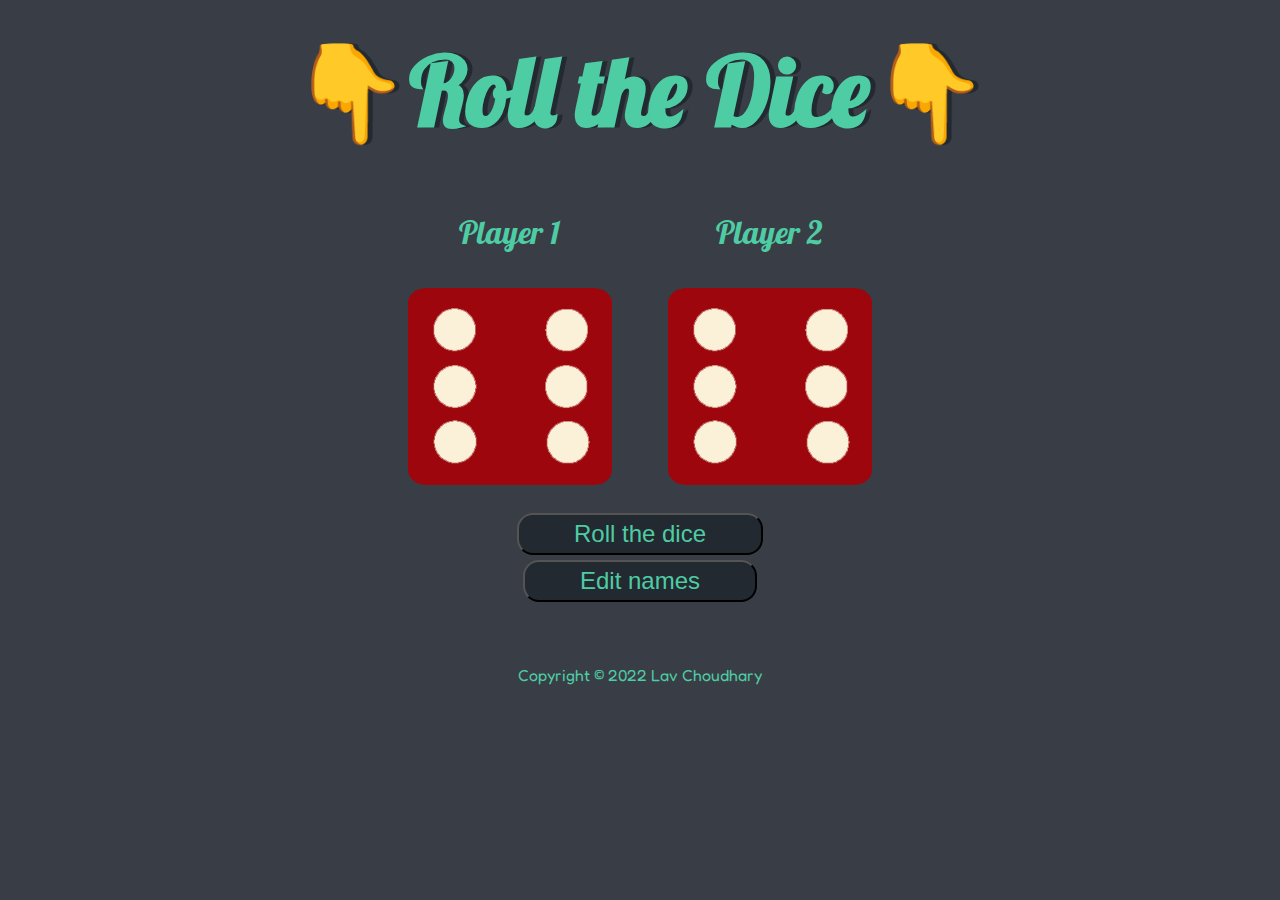
<file: index.html>
<html lang="en" dir="ltr">

<head>
  <meta charset="utf-8">
  <title>Dice</title>
  <link rel="stylesheet" href="styles.css">
  <!-- Google Fonts -->
  <link href="https://fonts.googleapis.com/css?family=Indie+Flower|Lobster" rel="stylesheet">
  <link rel="preconnect" href="https://fonts.googleapis.com">
  <link rel="preconnect" href="https://fonts.gstatic.com" crossorigin>
  <link href="https://fonts.googleapis.com/css2?family=Fredoka:wght@300&display=swap" rel="stylesheet">
  <!-- Favicon -->
  <link rel="icon" href="images/diceicon.png">

</head>

<body>

  <div class="container">
    <h1>👇Roll the Dice👇</h1>

    <div class="dice">
      <p id="name1">Player 1</p>
      <img class="img1" src="images/dice6.png">
    </div>

    <div class="dice">
      <p id="name2">Player 2</p>
      <img class="img2" src="images/dice6.png">
    </div>

  </div>

  <div class="buttons">
    <button class="btn btn-primary btn-outline-dark" onclick="rollFunction()">Roll the dice</button>
    <button class="btn btn-primary btn-outline-dark" onclick="editNames()">Edit names</button>
  </div>

</body>

<footer>
  <p class="footer">Copyright © 2022 Lav Choudhary</p>
</footer>
<script src="index.js" charset="utf-8"></script>

</html>
</file>
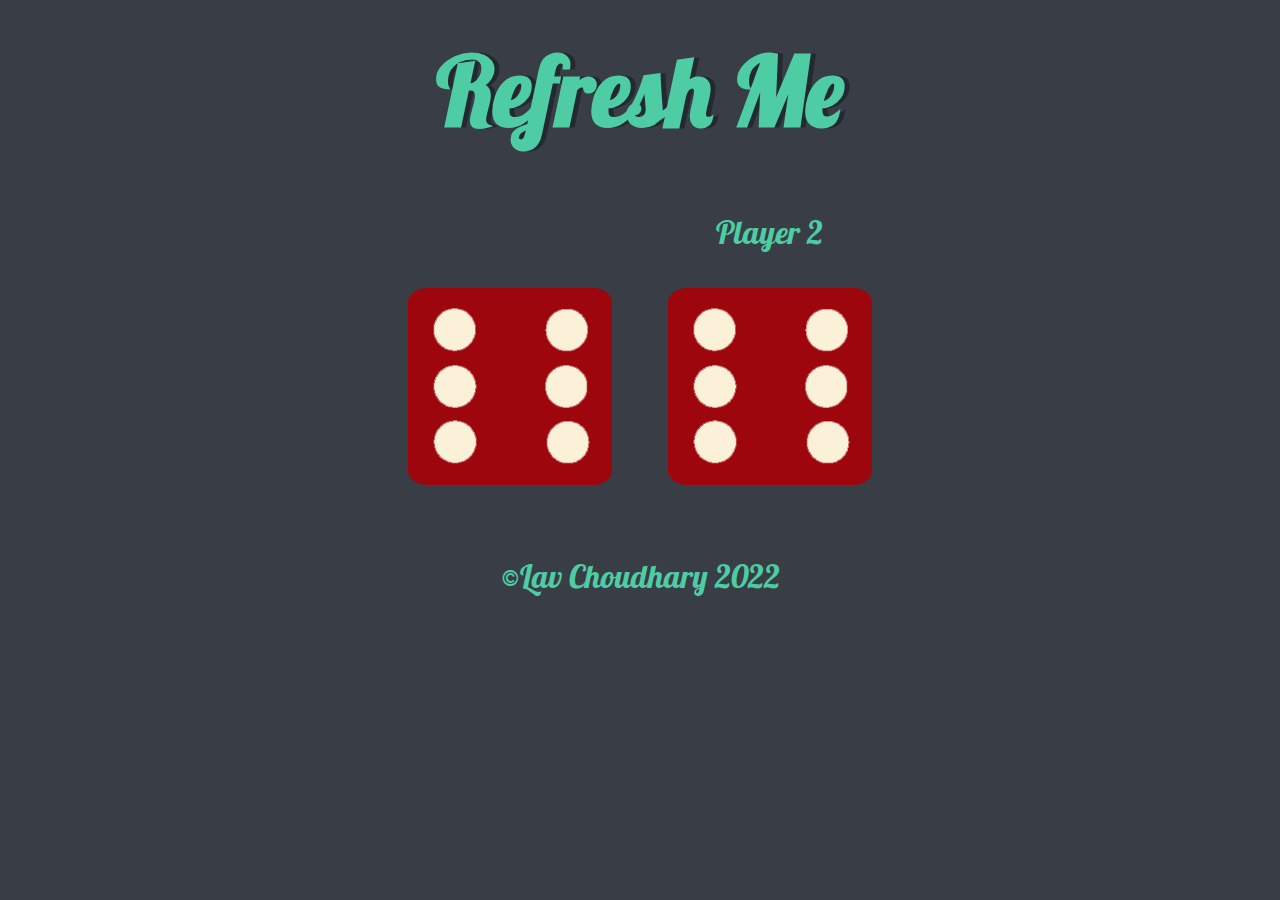
<file: dicee.html>
<!DOCTYPE html>
<html lang="en" dir="ltr">
  <head>
    <meta charset="utf-8">
    <title>Dice</title>
    <link rel="stylesheet" href="styles.css">
    <link href="https://fonts.googleapis.com/css?family=Indie+Flower|Lobster" rel="stylesheet">
    <link rel="icon" href="images/diceicon.png">

  </head>
  <body>

    <div class="container">
      <h1>Refresh Me</h1>

      <div class="dice">
        <p id="name"></p>
        <img class="img1" src="images/dice6.png">
      </div>

      <div class="dice">
        <p>Player 2</p> 
        <img class="img2" src="images/dice6.png">
      </div>

    </div>


  </body>

  <footer>
    <p>©Lav Choudhary 2022 </p>
  </footer>
  <script  src="index.js" charset="utf-8">

  </script>
</html>
</file>
<file: styles.css>
body {
  background-color: #393E46;
}

.container {
  width: 70%;
  margin: auto;
  text-align: center;
}

/* Image and dice section */
img {
  width: 80%;
}
.dice {
  text-align: center;
  display: inline-block;
}

h1 {
  margin: 30px;
  font-family: 'Lobster', cursive;
  text-shadow: 5px 0 #232931;
  font-size: 6rem;
  color: #4ECCA3;
}

p {
  font-size: 2rem;
  color: #4ECCA3;
  font-family: 'Lobster', cursive;
}

/* Button Section */
.buttons{
  margin:20px auto;
}
.btn{
  background-color:#232931 ;
  border-radius: 1rem;
  color: #4ECCA3;
  display: block;
  font-size: 1.5rem;
  margin: 5px auto;
  padding: 5px 55px;
  position: relative; 
}

/* Footer Section */
footer {
  margin-top: 5%;
  color: #EEEEEE;
  text-align: center;
  font-family: 'Indie Flower', cursive;
}
.footer{
  font-family: 'Fredoka', sans-serif;
  font-size: 1rem;
}
</file>
